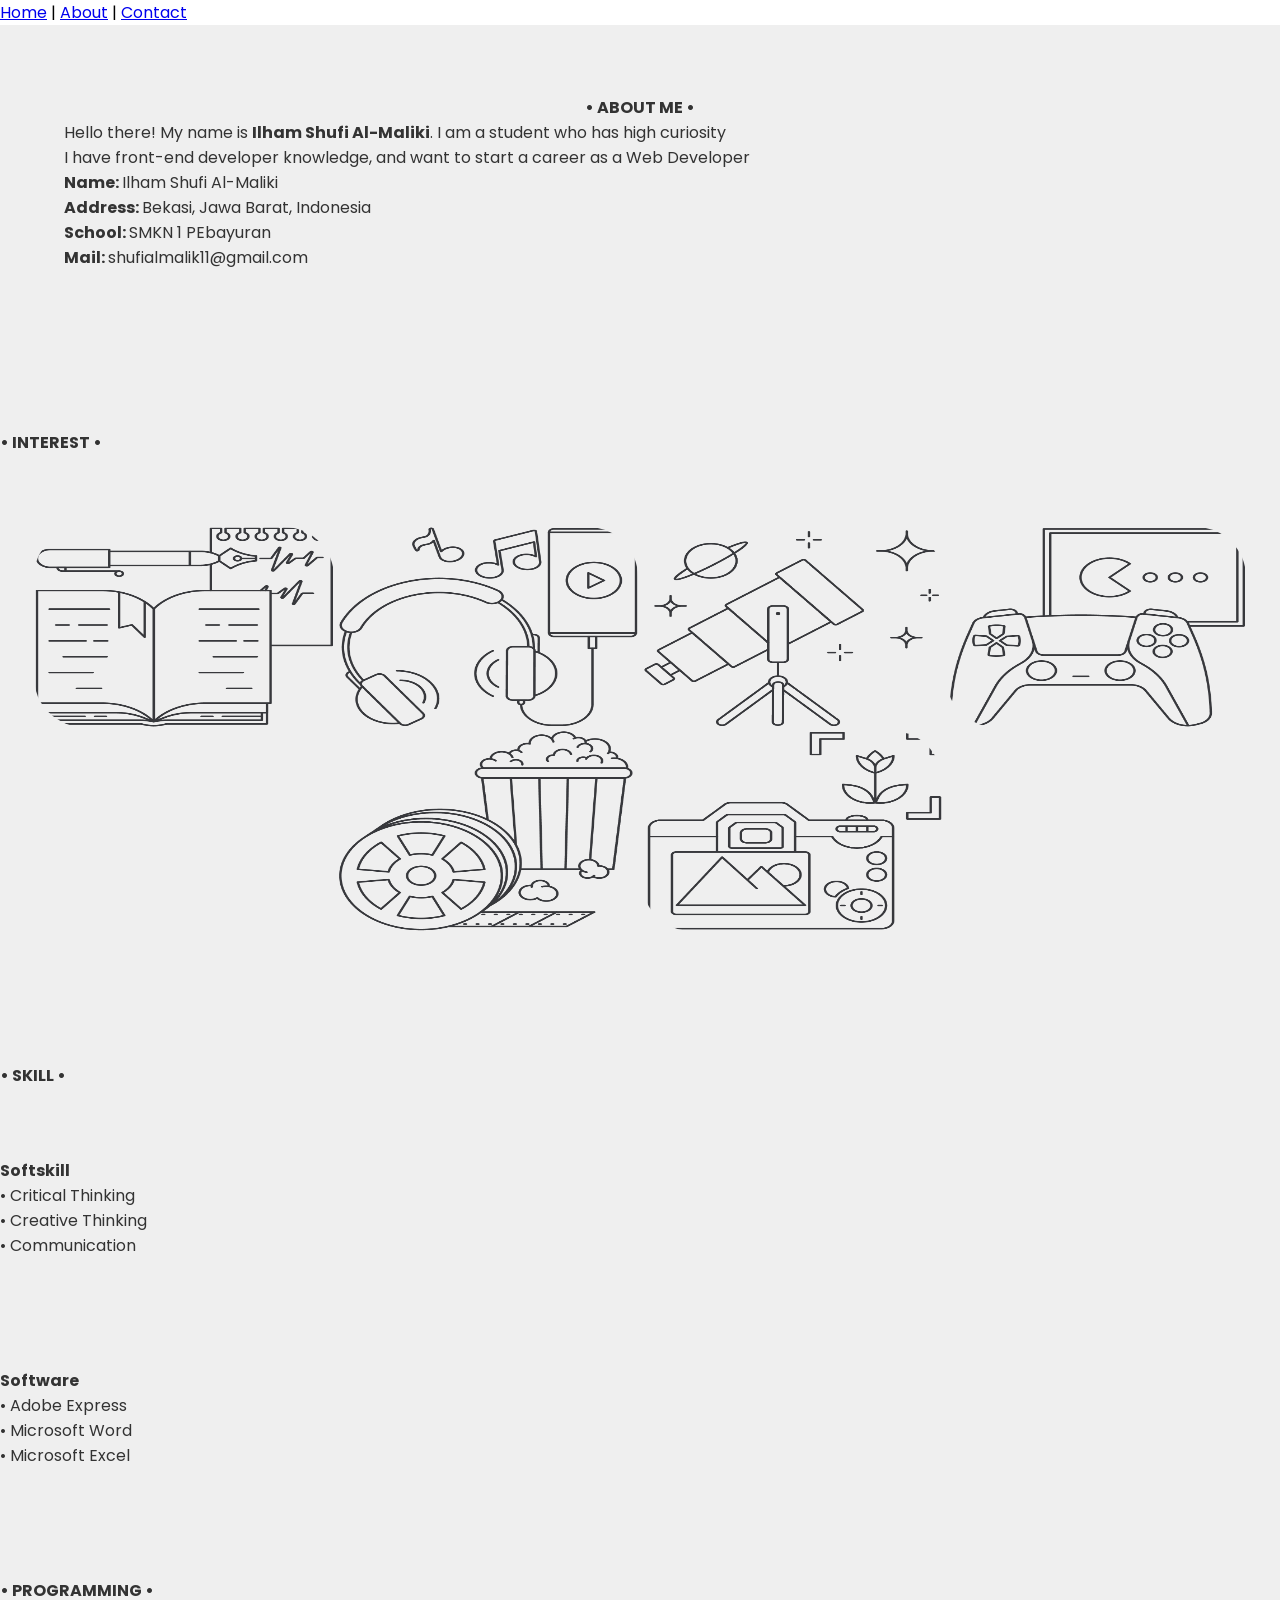
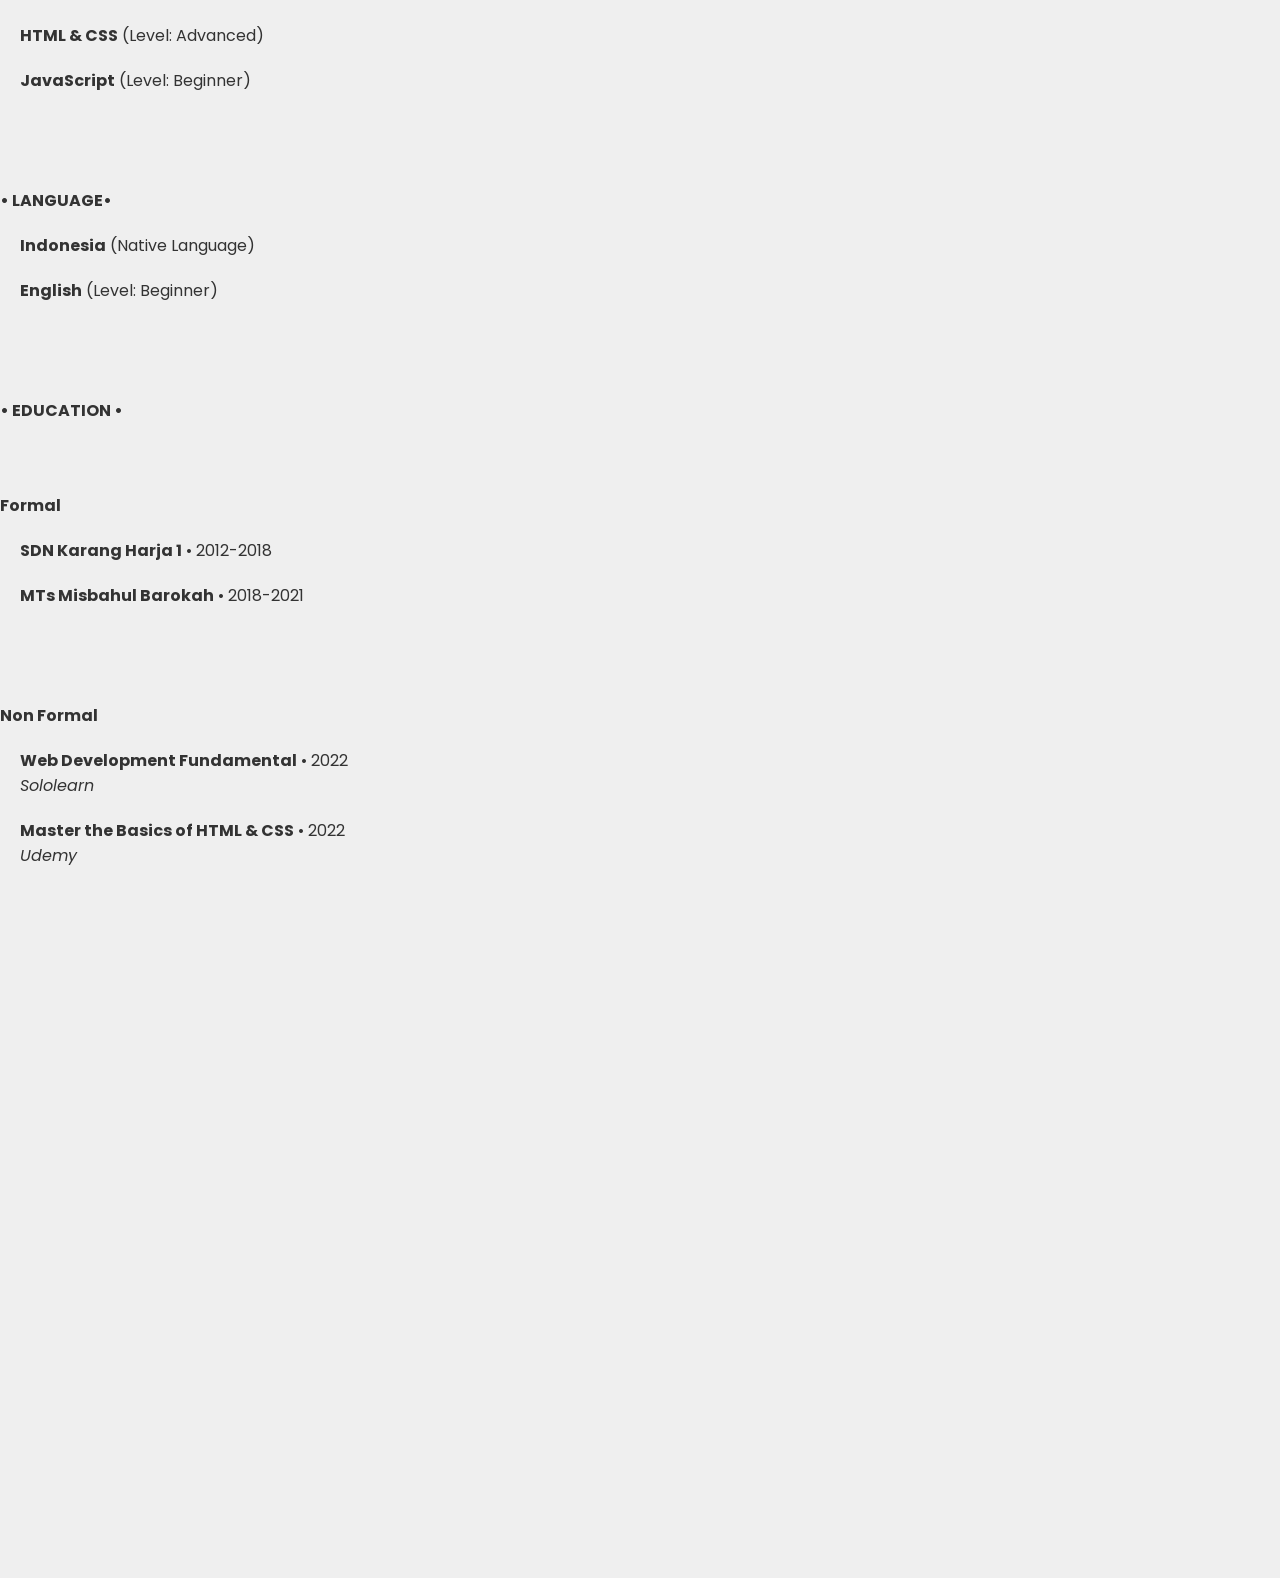
<file: about.html>
<!DOCTYPE html>
<html>

<head>
  <meta charset="UTF-8">
  <meta name="viewport" content="width-device-width, initial-scale=1">
  
  <title>About</title>
  
  <link href="style.css" rel="stylesheet">
  <link rel="preconnect" href="https://fonts.googleapis.com">
  <link rel="preconnect" href="https://fonts.gstatic.com" crossorigin>
  <link href="https://fonts.googleapis.com/css2?family=Poppins:wght@200;300;400;500;600;700;800&display=swap" rel="stylesheet">
  
</head>

<body>
  <nav>
    <a href="index.html">Home</a> | 
    <a href="about.html">About</a> | 
    <a href="contact.html">Contact</a>
  </nav>
  
  <div class="about">
    <h4>• ABOUT ME •</h4>
    <p>Hello there! My name is <strong>Ilham Shufi Al-Maliki</strong>. I am a student who has high curiosity</br>I have front-end developer knowledge, and want to start a career as a Web Developer</p>
    <p><b class="c">Name: </b>Ilham Shufi Al-Maliki</br><b class="d">Address: </b>Bekasi, Jawa Barat, Indonesia</br><b class="e">School: </b>SMKN 1 PEbayuran</br><b class="f">Mail: </b>shufialmalik11@gmail.com</p>
  </div>
  
  <div class="interest">
    <h4>• INTEREST •</h4>
    <div class="image">
      <img src="Book.png" alt="Book"/>
      <img src="Music.png" alt="Music"/>
      <img src="Astro.png" alt="Astro"/>
      <img src="Game.png" alt="Game"/>
      <img src="Cinema.png" alt="Movie"/>
      <img src="Photo.png" alt="Photo"/>
    </div>
  </div>
  
  <div class="skill">
    <h4>• SKILL •</h4>
    <div class="myskills">
      <b>Softskill</b>
      <ul>
        <li>• Critical Thinking</li>
        <li>• Creative Thinking</li>
        <li>• Communication</li>
      </ul>
    </div>
    <div class="myskills">
      <b>Software</b>
      <ul>
        <li>• Adobe Express</li>
        <li>• Microsoft Word</li>
        <li>• Microsoft Excel</li>
      </ul>
    </div>
  </div>
  
  <div class="programming">
    <h4>• PROGRAMMING •</h4>
    <p><strong>HTML & CSS</strong> (Level: Advanced)</p>
    <p><strong>JavaScript</strong> (Level: Beginner)</p>
  </div>
  
  <div class="language">
    <h4>• LANGUAGE• </h4>
    <p><strong>Indonesia</strong> (Native Language)</p>
    <p><strong>English</strong> (Level: Beginner)</p>
  </div>
  
  <div class="education">
    <h4>• EDUCATION •</h4>
    <div class="formal">
      <b>Formal</b>
      <p><strong>SDN Karang Harja 1</strong> • 2012-2018</p>
      <p><strong>MTs Misbahul Barokah</strong> • 2018-2021</p>
    </div>
    <div class="nonformal">
      <b>Non Formal</b>
      <p><strong>Web Development Fundamental</strong> • 2022</br><em>Sololearn</em></p>
      <p><strong>Master the Basics of HTML & CSS</strong> • 2022<br/><em>Udemy</em></p>
    </div>
  </div>
  
</body>

</html>
</file>
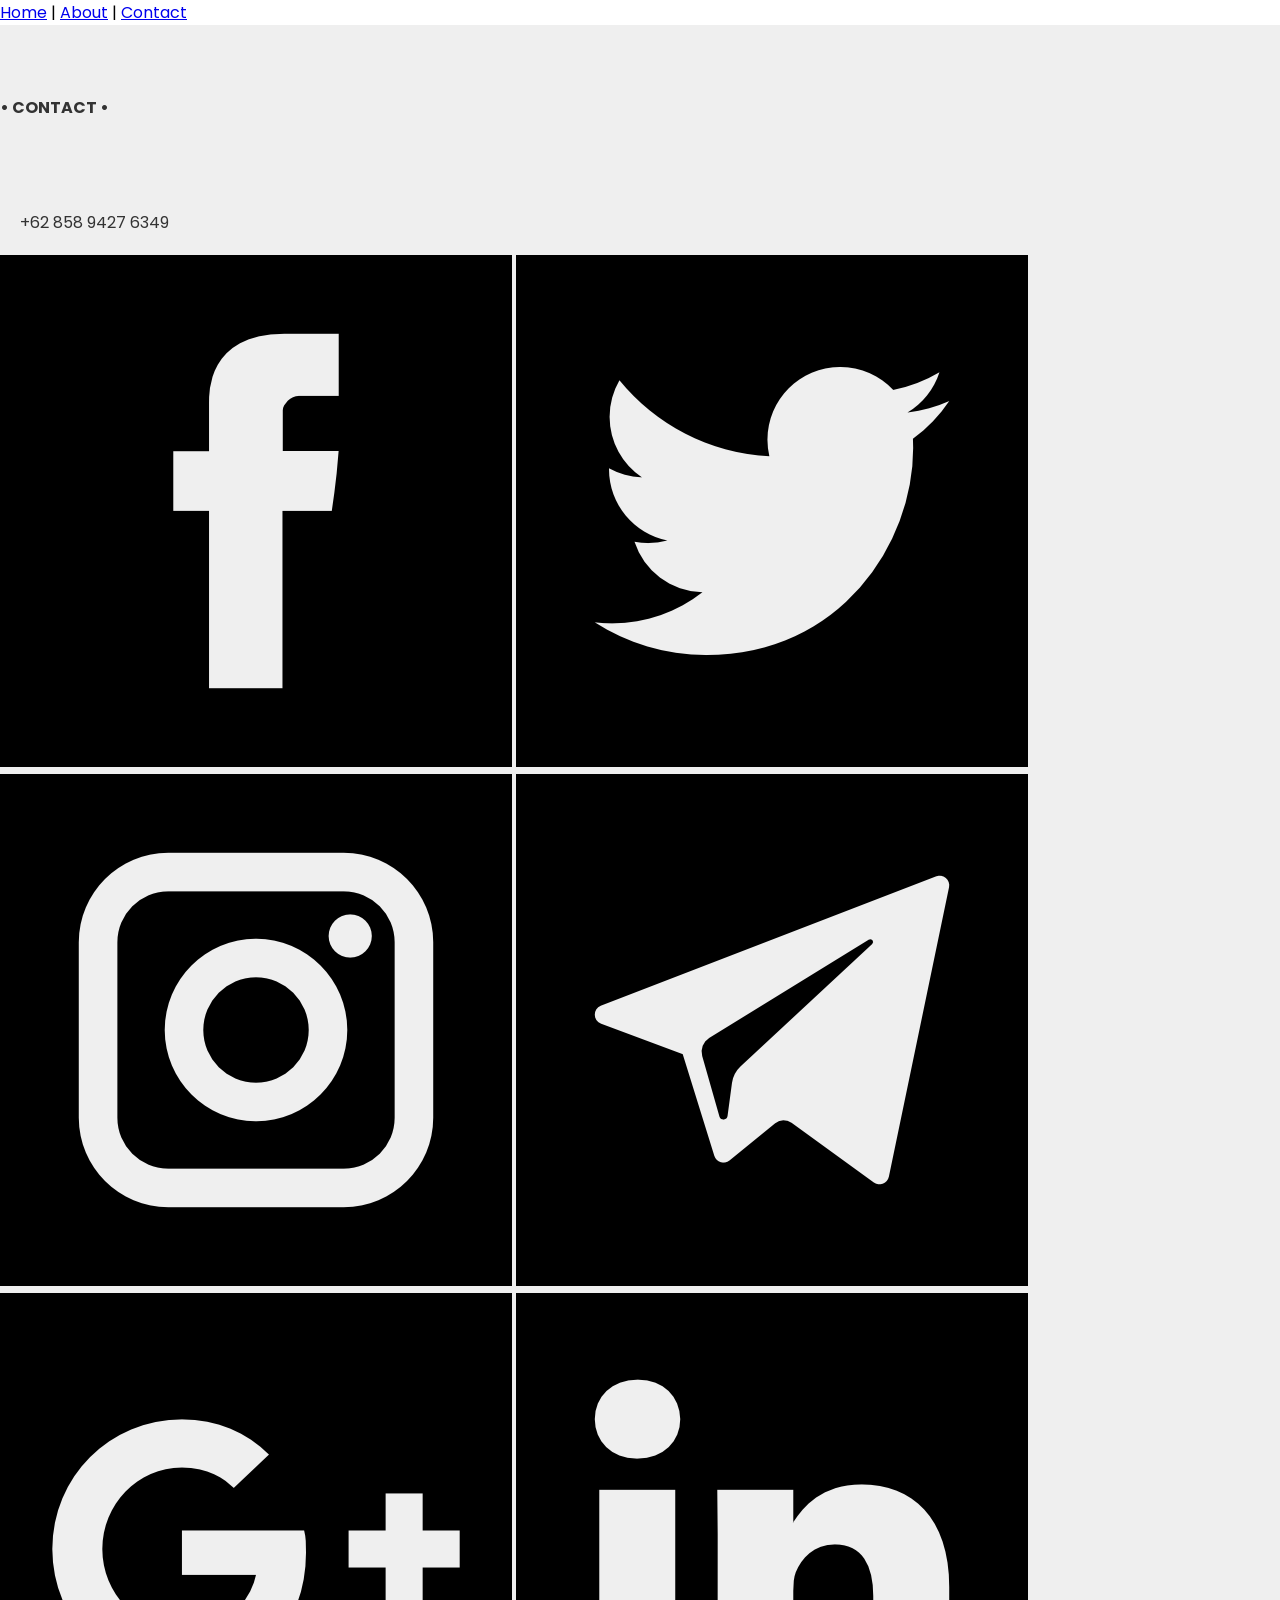
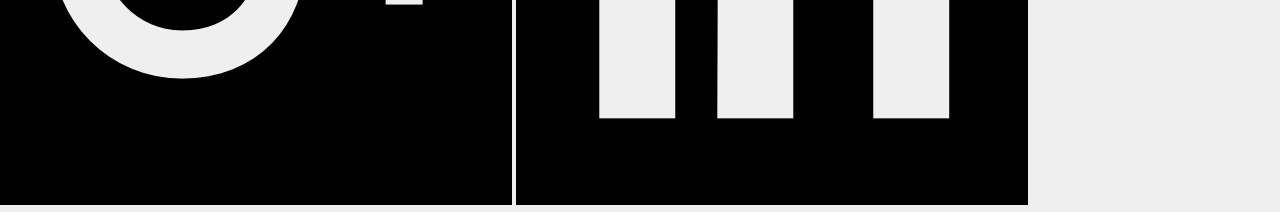
<file: contact.html>
<!DOCTYPE html>
<html>

<head>
  <meta charset="UTF-8">
  <meta name="viewport" content="width-device-width, initial-scale=1">
  
  <title>Contact</title>
  
  <link href="style.css" rel="stylesheet">
  <link rel="preconnect" href="https://fonts.googleapis.com">
  <link rel="preconnect" href="https://fonts.gstatic.com" crossorigin>
  <link href="https://fonts.googleapis.com/css2?family=Poppins:wght@200;300;400;500;600;700;800&display=swap" rel="stylesheet">
    
</head>

<body>
  <nav>
    <a href="index.html">Home</a> | 
    <a href="about.html">About</a> | 
    <a href="contact.html">Contact</a>
  </nav>
  
  <div class="contact">
    <h4>• CONTACT •</h4>
    <div class="image">
      <p>+62 858 9427 6349</p>
      <a href="https://www.facebook.com/shufi.a.malik/"><img src="facebook.png" alt="Facebook" /></a>
      <a href="https://twitter.com/ishufial/"><img src="twitter.png" alt="Twitter" /></a>
      <a href="https://www.instagram.com/ishufial/"><img src="instagram.png" alt="Instagram" /></a>
      <a href="https://t.me/ishufial/"><img src="telegram.png" alt="Telegram" /></a>
      <img src="google-plus.png" alt="Google" />
      <img src="linkedin.png" alt="LinkedIn" />
    </div>
  </div>
</body>

</html>
</file>
<file: style.css>
/* main sett */
* {
  margin: 0;
  padding: 0;
}
html {
  position: relative;
}
body {
  font-family: 'Poppins', sans-serif
}
div {
  background-color: #efefef;
  min-height: 140px;
  padding-top: 70px;
  color: #333;
}
h2 {
 text-align: center;
 font-size: 1.5em;
}
/* main sett */

.name {
  background-color: #333;
  height: 50px;
  width: 100%;
  position: fixed;
  color: lightgray;
  top: 0;
  box-shadow: 1px 1px 10px rgba(0,0,0,0.5);
}
.name h2 {
  margin-top: 8px;
  letter-spacing: 2px;
}
.name h2 span {
  color: white;
}

.social {
  position: fixed;
  height: 100px;
  width: 10px;
  top: 80px;
  right: 0;
  margin-right: 30px;
}
.social ul li {
  list-style: none;
  margin-bottom: 5px;
}
.social ul li a:link {
  text-decoration: none;
  color: white;
  text-shadow: 1px 1px 10px rgba(0,0,0,0.2);
}
.social ul li a:hover {
  color: darkgray;
  text-shadow: 1px 1px 10px rgba(0,0,0,0.5);
}
.social ul li a:active {
  color: white;
  text-shadow: 1px 1px 10px rgba(0,0,0,0.2);
}
.social ul li a:visited {
  color: white;
  text-shadow: 1px 1px 10px rgba(0,0,0,0.2);
}

header {
  display: flex;
  flex-direction: column;
  height: 672px;
  width: 100%;
  font-size: 0.6em;
  align-items: center;
  justify-content: center;
  color: lightgray;
  text-transform: uppercase;
  line-height: 50px;
  background-image: url('header-bg.jpg');
  background-attachment: fixed;
  background-position: 0 50px;
}
header h1 {
  letter-spacing: 5px;
}
header h1 span {
  color: white;
  font-size: 1.8em;
  text-shadow: 1px 1px 10px rgba(0,0,0,0.2);
  font-weight: 800;
}

.about {
  padding-bottom: 90px;
  display: flex;
  flex-wrap: wrap;
  justify-content: center;
}
.about h2 {
  margin-bottom: 50px;
}
.about p {
  margin: 0 20px;
  font-weight: 400;
  width: 90%;
}
.about hr {
  background-color: #3F5765;
  width: 20px;
  height: 0.5px;
  border: none;
  display: inline-block;
  border-radius: 1px;
}
.about span {
  background-color: white;
  border: solid 2px white;
  height: 10px;
  border-radius: 5px;
  text-align: center;
}
table {
  margin-top: 20px;
  width: 95%;
}
.about .contact {
  width: 325px;
}
.about .contact td:nth-child(1) {
  font-weight: 600;
}
.about .programming tr td hr {
  min-width: 96%;
  vertical-align: middle;
  margin-left: 2%;
  min-height: 2px;
}
.about .programming .language {
  border-radius: 2px;
  width: 100px;
  text-align: right;
  font-weight: 600;
}
.about .programming .level {
  border-radius: 2px;
  width: 0px;
  text-align: left;
  font-weight: 600;
}

.quote {
  background-image: url('quote-bg.jpg');
  background-attachment: fixed;
  background-position: 0 -120px;
  color: whitesmoke;
}
.quote footer {
  text-align: center;
  font-style: italic;
  font-weight: 200;
}

.interest {
  padding-bottom: 60px;
}
.interest .image {
  display: flex;
  flex-wrap: wrap;
  justify-content: center;
}
.interest .image p {
  margin: 0 1%;
  color: whitesmoke;
}
.interest .image em {
  background-color: #3F5765;
  display: inline-block;
  min-width: 90px;
  border: solid 2px #3F5765;
  border-radius: 50px;
  text-align: center;
}
.interest img {
  height: 200px;
  width: 250px;
  margin-bottom: 50px;
  box-sizing: border-box;
  border-radius: 50px;
}

.goals {
  color: whitesmoke;
  justify-content: space-evenly;
  padding-bottom: 70px;
  line-height: 50px;
  background-image: url('goal-bg.jpg');
  background-attachment: fixed;
  background-position: 0 -20px;
}
.goals h2 span {
  font-weight: 200;
}

.education {
  height: 300px;
  padding-bottom: 880px;
}
.education .container {
  display: flex;
  flex-wrap: wrap;
  justify-content: space-evenly;
}
.education aside {
  border: solid 1px lightgray;
  width: 470px;
  margin: 5px;
  background-color: whitesmoke;
  border-radius: 2px;
  line-height: 25px;
}
.education aside h4, p {
  margin: 20px;
}
.education aside p {
  font-weight: 400;
}
.education aside p span {
  background-color: #3F5765;
  border: solid 5px #3F5765;
  border-radius: 5px;
  font-size: 0.8em;
  font-weight: bold;
  color: whitesmoke;
}

.copyright {
  background-color: #333;
  width: 100%;
  position: absolute;
  bottom: 0;
  text-align: center;
  color: whitesmoke;
}

/* responsive */
@media (min-width: 720px) {
  .name h2 {
    text-align: left;
    margin-left: 20px;
  }
  
  .goals {
    display: flex;
    padding-bottom: 50px;
  }
  
  .interest .image {
    display: flex;
    flex-wrap: wrap;
    list-style: none;
    justify-content: center;
  }
  
  .interest .image img {
    height: 200px;
    width: 300px;
    margin: 2px;
  }
  
  .interest .image p {
    display: none;
  }
}
/* responsive */
</file>
